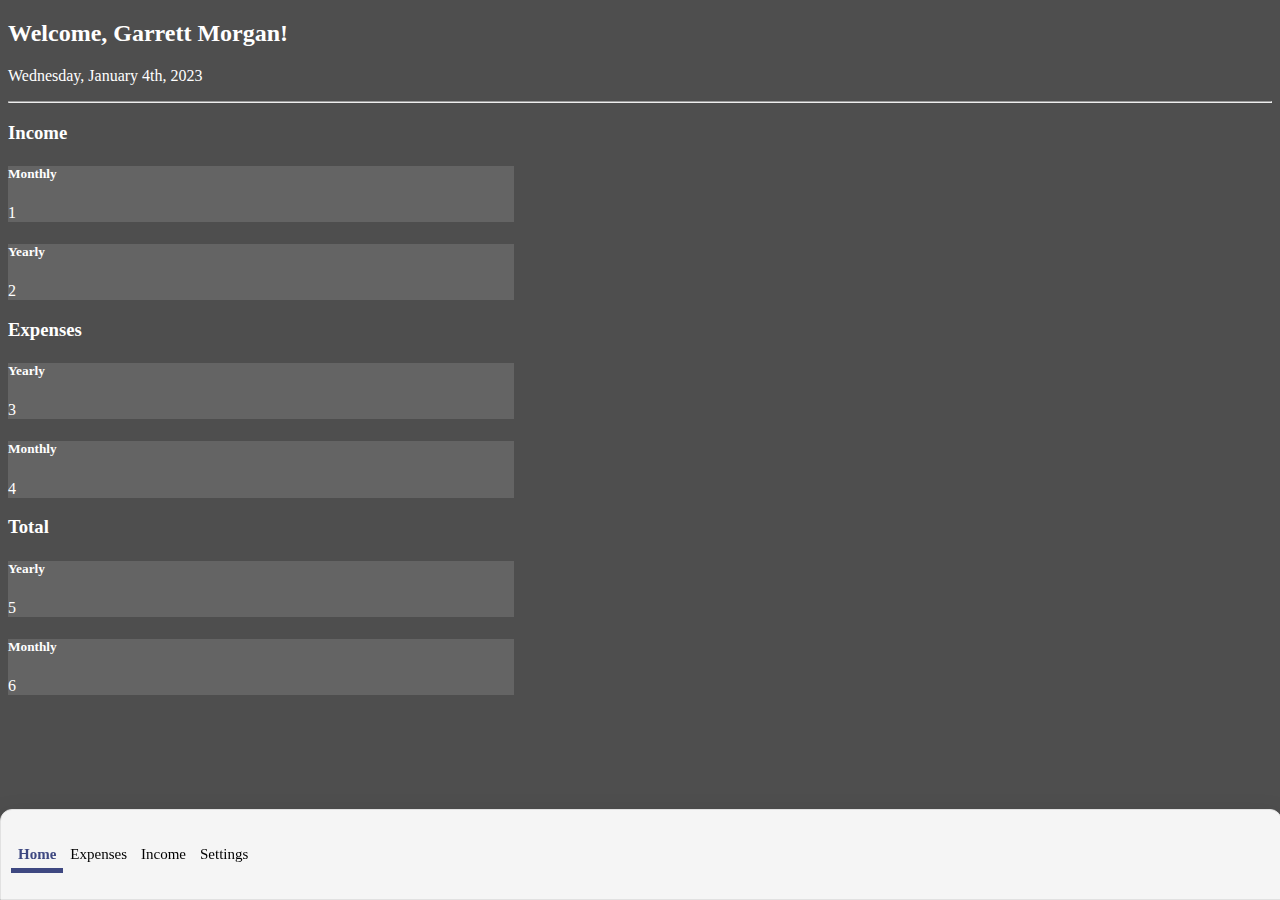
<file: index.html>
<!DOCTYPE html>
<html lang="en">
<head>
    <!-- APPLE HOME SCREEN META TAGS -->
    <meta name="apple-mobile-web-app-capable" content="yes">
    <meta name="apple-mobile-web-app-status-bar-style" content="black-translucent">
    <!-- <link rel="apple-touch-icon" href="assets/images/gm.png"> -->
    <meta charset="UTF-8">
    <meta http-equiv="X-UA-Compatible" content="IE=edge">
    <meta name="viewport" content="width=device-width, initial-scale=1.0, user-scalable = no">
    <title>Budget</title>

    <!-- bootstrap -->
    <link href="https://cdn.jsdelivr.net/npm/bootstrap@5.2.3/dist/css/bootstrap.min.css" rel="stylesheet" integrity="sha384-rbsA2VBKQhggwzxH7pPCaAqO46MgnOM80zW1RWuH61DGLwZJEdK2Kadq2F9CUG65" crossorigin="anonymous">
    <link rel="stylesheet" href="https://cdn.jsdelivr.net/npm/bootstrap-icons@1.10.3/font/bootstrap-icons.css">

    <!-- custom styles -->
    <link rel="stylesheet" href="style.css">

    


</head>
<body style="background-color: rgb(78, 78, 78);">
    <div class="container">

        <section class="active" data-page="home">
            <div class="mt-4"></div>
            <h2 class="text-white">
                Welcome, Garrett Morgan!
            </h2>
            <p class="date text-muted">
                Wednesday, January  4th, 2023
            </p>
            <hr>
            <div class="mt-3"></div>
            <div class="d-fle flex-row justify-content-center">

                <div class="row justify-content-center">
                    <h3 class="text-white">
                        Income
                    </h3>
                    <div class="card" style="margin-right: 20px; width: 40%; background-color: rgb(100, 100, 100) !important; color: white;">
                        <div class="card-body">
                          <h5 class="card-title text-center">Monthly</h5>
                          <p class="card-text fs-1 text-center">1</p>
                          <!-- <a href="#" class="btn btn-primary">Go somewhere</a> -->
                        </div>
                    </div>

                    <div class="card" style="width: 40%; background-color: rgb(100, 100, 100) !important; color: white;">
                        <div class="card-body">
                            <h5 class="card-title text-center">Yearly</h5>
                            <p class="card-text fs-1 text-center">2</p>
                          <!-- <a href="#" class="btn btn-primary">Go somewhere</a> -->
                        </div>
                    </div>
                </div>

                <div class="mt-3"></div>
                <div class="row justify-content-center">
                    <h3 class="text-white">
                        Expenses
                    </h3>
                    <div class="card" style="margin-right: 20px; width: 40%; background-color: rgb(100, 100, 100) !important; color: white;">
                        <div class="card-body">
                            <h5 class="card-title text-center">Yearly</h5>
                            <p class="card-text fs-1 text-center">3</p>
                          <!-- <a href="#" class="btn btn-primary">Go somewhere</a> -->
                        </div>
                    </div>

                    <div class="card" style="width: 40%; background-color: rgb(100, 100, 100) !important; color: white;">
                        <div class="card-body">
                            <h5 class="card-title text-center">Monthly</h5>
                            <p class="card-text fs-1 text-center">4</p>
                          <!-- <a href="#" class="btn btn-primary">Go somewhere</a> -->
                        </div>
                    </div>
                </div>

                <div class="mt-3"></div>
                <div class="row justify-content-center">
                    <h3 class="text-white">
                        Total
                    </h3>
                    <div class="card" style="margin-right: 20px; width: 40%; background-color: rgb(100, 100, 100) !important; color: white;">
                        <div class="card-body">
                            <h5 class="card-title text-center">Yearly</h5>
                            <p class="card-text fs-1 text-center">5</p>
                          <!-- <a href="#" class="btn btn-primary">Go somewhere</a> -->
                        </div>
                    </div>

                    <div class="card" style="width: 40%; background-color: rgb(100, 100, 100) !important; color: white;">
                        <div class="card-body">
                            <h5 class="card-title text-center">Monthly</h5>
                            <p class="card-text fs-1 text-center">6</p>
                          <!-- <a href="#" class="btn btn-primary">Go somewhere</a> -->
                        </div>
                    </div>
                </div>



            </div>
            


        </section>

        <section class="" data-page="expenses">
            <div class="mt-4"></div>
            <h2 class="text-white">
                Expenses
            </h2>
            <p class="text-muted">
                Enter an expense to keep track of.
            </p>
            <hr>
            <div class="mt-4"></div>

            <form action="" class="" method="POST">
                <div class="mb-3">
                    <label for="desc" class="form-label text-white">Description &nbsp;<span style="font-size: 10px; color: rgb(169, 169, 169);">e.g "McDonalds"</span></label>
                    <input type="text" class="form-control" id="desc">
                </div>
                <div class="mb-3">
                    <label for="amount" class="form-label text-white">Amount &nbsp;<span style="font-size: 10px; color: rgb(169, 169, 169);">e.g 130.40</span></label>
                    <input type="number" class="form-control" id="amount">
                </div>
                <div class="mb-3">
                    <label for="date" class="form-label text-white">Date Spent</label>
                    <input type="date" class="form-control" id="amount">
                </div>
                <div class="mb-3">
                    <label for="comment" class="form-label text-white">Comments</label>
                    <textarea class="form-control" id="comment"></textarea>
                </div>
                <button type="submit" name="exp" class="btn btn-secondary">Submit</button>
            </form>
        </section>

        <section class="" data-page="income">
            <div class="mt-4"></div>
            <h2 class="text-white">
                Income
            </h2>
            <p class="text-muted">
                Enter an income to keep track of.
            </p>
            <hr>
            <div class="mt-4"></div>

            <form action="" class="" method="POST">
                <div class="mb-3">
                    <label for="desc" class="form-label text-white">Description &nbsp;<span style="font-size: 10px; color: rgb(169, 169, 169);">e.g "Paycheck"</span></label>
                    <input type="text" class="form-control" id="desc">
                </div>
                <div class="mb-3">
                    <label for="amount" class="form-label text-white">Amount &nbsp;<span style="font-size: 10px; color: rgb(169, 169, 169);">e.g 130.40</span></label>
                    <input type="number" class="form-control" id="amount">
                </div>
                <div class="mb-3">
                    <label for="date" class="form-label text-white">Date Gained</label>
                    <input type="date" class="form-control" id="amount">
                </div>
                <div class="mb-3">
                    <label for="comment" class="form-label text-white">Comments</label>
                    <textarea class="form-control" id="comment"></textarea>
                </div>
                <button type="submit" name="exp" class="btn btn-secondary">Submit</button>
            </form>
        </section>

        <section class="" data-page="settings">
            <div class="mt-4"></div>
            <h2 class="text-white">
                Settings
            </h2>
            <hr>
            <div class="d-flex justify-content-center">
                <span class="profile-img"></span>
            </div>
            <div class="mt-3"></div>
            <div class="name">
                <h4 class="text-center text-white">
                    Garrett Morgan
                </h4>
            </div>
            <div class="mt-5"></div>
            <div class="d-flex justify-content-center">
                <ul class="list-group list-group-flush w-75">
                    <a style="text-decoration: none;" href="expenses/"><li class="list-group-item text-white text-center" style="background-color: rgb(100, 100, 100) !important;">Expenses</li></a>
                    <a style="text-decoration: none;" href="income/"><li class="list-group-item text-white text-center" style="background-color: rgb(100, 100, 100) !important;">Income</li></a>
                    <a style="text-decoration: none;" href="account/"><li class="list-group-item text-white text-center" style="background-color: rgb(100, 100, 100) !important;">Edit Account</li></a>
                    <a style="text-decoration: none;" href="#"><li class="list-group-item text-white text-center" style="background-color: rgb(100, 100, 100) !important;">Logout</li></a>
                </ul>
            </div>
        </section>


        <div class="footer-nav">
            <nav class="navbar d-flex justify-content-center">
                <ul class="navbar-list">
                    <li class="navbar-item">
                        <button class="navbar-link active" data-nav-link>Home</button>
                    </li>
                    <div class="pe-4"></div>
                    <li class="navbar-item">
                        <button class="navbar-link" data-nav-link>Expenses</button>
                    </li>
                    <div class="pe-4"></div>
                    <li class="navbar-item">
                        <button class="navbar-link" data-nav-link>Income</button>
                    </li>
                    <div class="pe-4"></div>
                    <li class="navbar-item">
                        <button class="navbar-link" data-nav-link>Settings</button>
                    </li>
                </ul>
            </nav>
        </div>


    </div>

    <!-- custom script -->
    <script src="script.js"></script>
    <!-- bootstrap -->
    <script src="https://cdn.jsdelivr.net/npm/bootstrap@5.2.3/dist/js/bootstrap.bundle.min.js" integrity="sha384-kenU1KFdBIe4zVF0s0G1M5b4hcpxyD9F7jL+jjXkk+Q2h455rYXK/7HAuoJl+0I4" crossorigin="anonymous"></script>
</body>
</html>
</file>
<file: style.css>
:root {

    /**
     * colors
     */
  
    /* gradient */
  
    --bg-gradient-onyx: linear-gradient(
      to bottom right, 
      hsl(240, 1%, 25%) 3%, 
      hsl(0, 0%, 19%) 97%
    );
    --bg-gradient-jet: linear-gradient(
      to bottom right, 
      hsla(240, 1%, 18%, 0.251) 0%, 
      hsla(240, 2%, 11%, 0) 100%
    ), hsl(240, 2%, 13%);
    --bg-gradient-yellow-1: linear-gradient(
      to bottom right, 
      hsl(45, 100%, 71%) 0%, 
      hsla(36, 100%, 69%, 0) 50%
    );
    --bg-gradient-yellow-2: linear-gradient(
      135deg, 
      hsla(45, 100%, 71%, 0.251) 0%, 
      hsla(35, 100%, 68%, 0) 59.86%
    ), hsl(240, 2%, 13%);
    --border-gradient-onyx: linear-gradient(
      to bottom right, 
      hsl(0, 0%, 25%) 0%, 
      hsla(0, 0%, 25%, 0) 50%
    );
    --text-gradient-yellow: linear-gradient(
      to right, 
      hsl(45, 100%, 72%), 
      hsl(35, 100%, 68%)
    );
  
    /* solid */
  
    --jet: hsl(0, 0%, 22%);
    --onyx: hsl(240, 1%, 17%);
    --eerie-black-1: hsl(240, 2%, 13%);
    --eerie-black-2: hsl(240, 2%, 12%);
    --smoky-black: hsl(0, 0%, 7%);
    --white-1: hsl(0, 0%, 100%);
    --white-2: hsl(0, 0%, 98%);
    --orange-yellow-crayola: hsl(106, 100%, 77%);
    --vegas-gold: hsl(45, 54%, 58%);
    --light-gray: #d6d6d6;
    --light-gray-70: hsla(0, 0%, 84%, 0.7);
    --bittersweet-shimmer: hsl(0, 43%, 51%);
  
    /**
     * typography
     */
  
    /* font-family */
    --ff-poppins: 'Poppins', sans-serif;
  
    /* font-size */
    --fs-1: 24px;
    --fs-2: 18px;
    --fs-3: 17px;
    --fs-4: 16px;
    --fs-5: 15px;
    --fs-6: 14px;
    --fs-7: 13px;
    --fs-8: 11px;
  
    /* font-weight */
    --fw-300: 300;
    --fw-400: 400;
    --fw-500: 500;
    --fw-600: 600;
  
    /**
     * shadow
     */
    
    --shadow-1: -4px 8px 24px hsla(0, 0%, 0%, 0.25);
    --shadow-2: 0 16px 30px hsla(0, 0%, 0%, 0.25);
    --shadow-3: 0 16px 40px hsla(0, 0%, 0%, 0.25);
    --shadow-4: 0 25px 50px hsla(0, 0%, 0%, 0.15);
    --shadow-5: 0 24px 80px hsla(0, 0%, 0%, 0.25);
  
    /**
     * transition
     */
  
    /* --transition-1: 0.25s ease;
    --transition-2: 0.5s ease-in-out; */
  
  }


section {
    display: none;
    
}

.profile-img {
    background-color: rgb(242, 247, 253) !important; 
    height: 150px; 
    width: 150px; 
    border-radius: 100px;
}

section.active {
    height: auto;
    display: block;
    color: white;
}

button {
    font: inherit;
    background: none;
    border: none;
    text-align: left;
    cursor: pointer;
  }
li { list-style: none; }

.footer-nav {
    position: fixed;
    bottom: 0;
    left: 0;
    width: 100%;
    background-color: rgb(245, 245, 245);
    backdrop-filter: blur(10px);
    border: 1px solid rgb(225, 225, 225);
    border-radius: 12px 12px 0 0;
    box-shadow: var(--shadow-2);
    z-index: 5;
  }
  
  .navbar-list {
    display: flex;
    flex-wrap: wrap;
    /* justify-content: center; */
    /* align-items: center; */
    padding: 0 10px;
  }
  
  .navbar-link {
    color: #000;
    font-size: var(--fs-5);
    padding: 20px 7px;
    transition: color var(--transition-1);
  }
  .nav-icon {
    color: var(--light-gray);
  }
  
  .navbar-link:hover,
  .navbar-link:focus { color: var(--light-gray-70); }
  
  .navbar-link.active{ 
    color: #3e4881;
    font-weight: 700; 
    border-bottom: 5px solid #3e4881;
    padding-bottom: unset !important;
    padding-bottom: 5px !important;
    }
</file>
